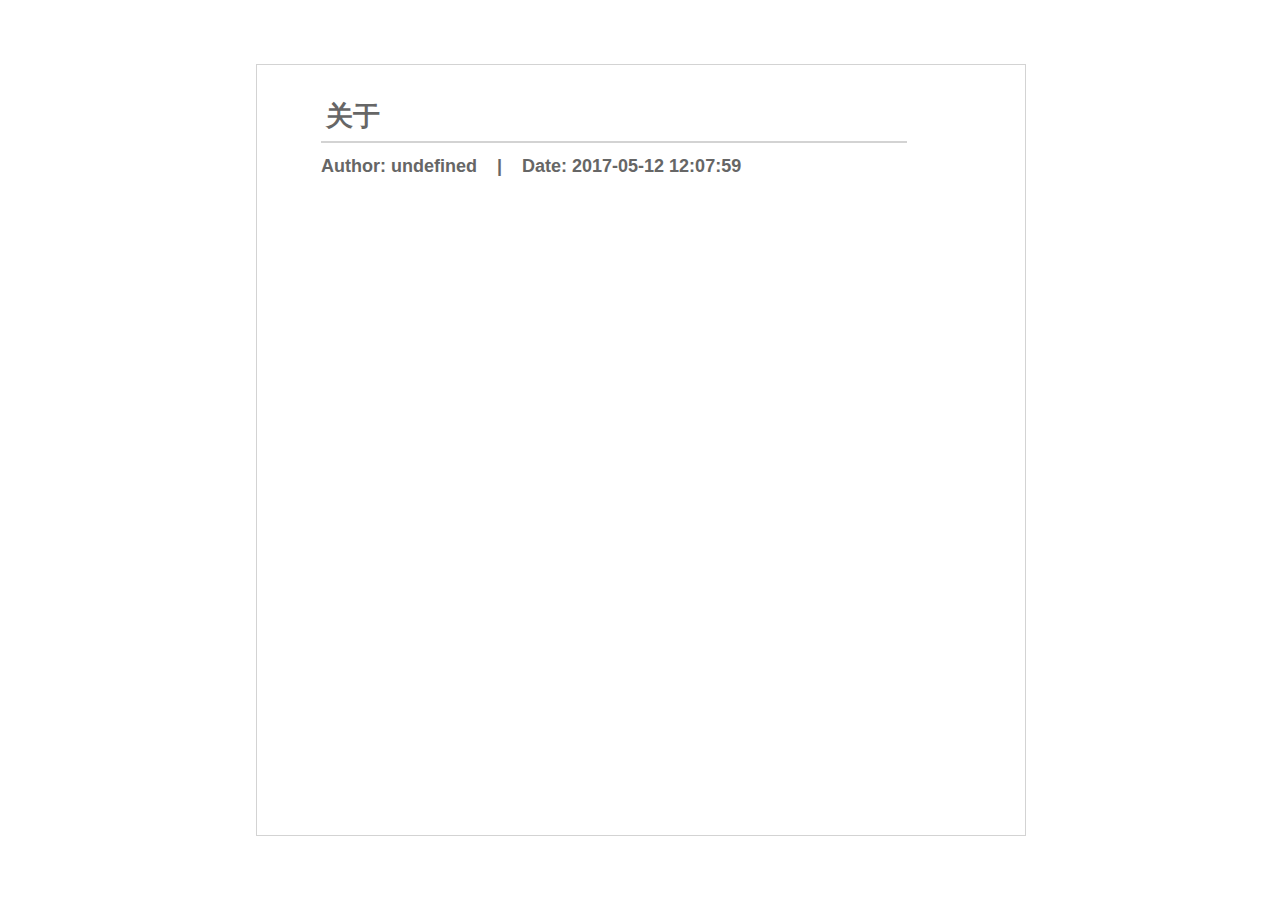
<file: about/index.html>
<html>
<head>
	
	<title>关于</title>
	<meta name="keywords" content="My Blog, Spider Bitch!" />

    <meta http-equiv="content-type" content="text/html; charset=utf-8" />
    <meta name="viewport" content="width=device-width, initial-scale=1, maximum-scale=1">

    
    <!--<link rel="stylesheet" href="/css/main.css">-->
	<link href="/css/main.css?v=2" rel="stylesheet" type="text/css" />
    <!--<link rel="stylesheet" href="/css/style.css">-->
    

    <link rel="alternate" type="application/atom+xml" href="/atom.xml" title="Atom feed">

    
	<link rel="shortcut icon" type="image/x-icon" href="/favicon.ico?v=2"/>
    

</head>

<body>

<h2>关于</h2>
<h4 class="author">Author: undefined&nbsp;&nbsp;&nbsp;&nbsp;|&nbsp;&nbsp;&nbsp;&nbsp;Date: 2017-05-12 12:07:59</h4>


<!--<a href="https://zhufaner.github.io/about/index.html#disqus_thread" class="article-comment-link">Comments</a>-->
<div id="disqus_thread"></div>
<div style="display:none">
<script src="//s4.cnzz.com/z_stat.php?id=1261929418&web_id=1261929418" language="JavaScript"></script>
</div>







</body>
</html>
</file>
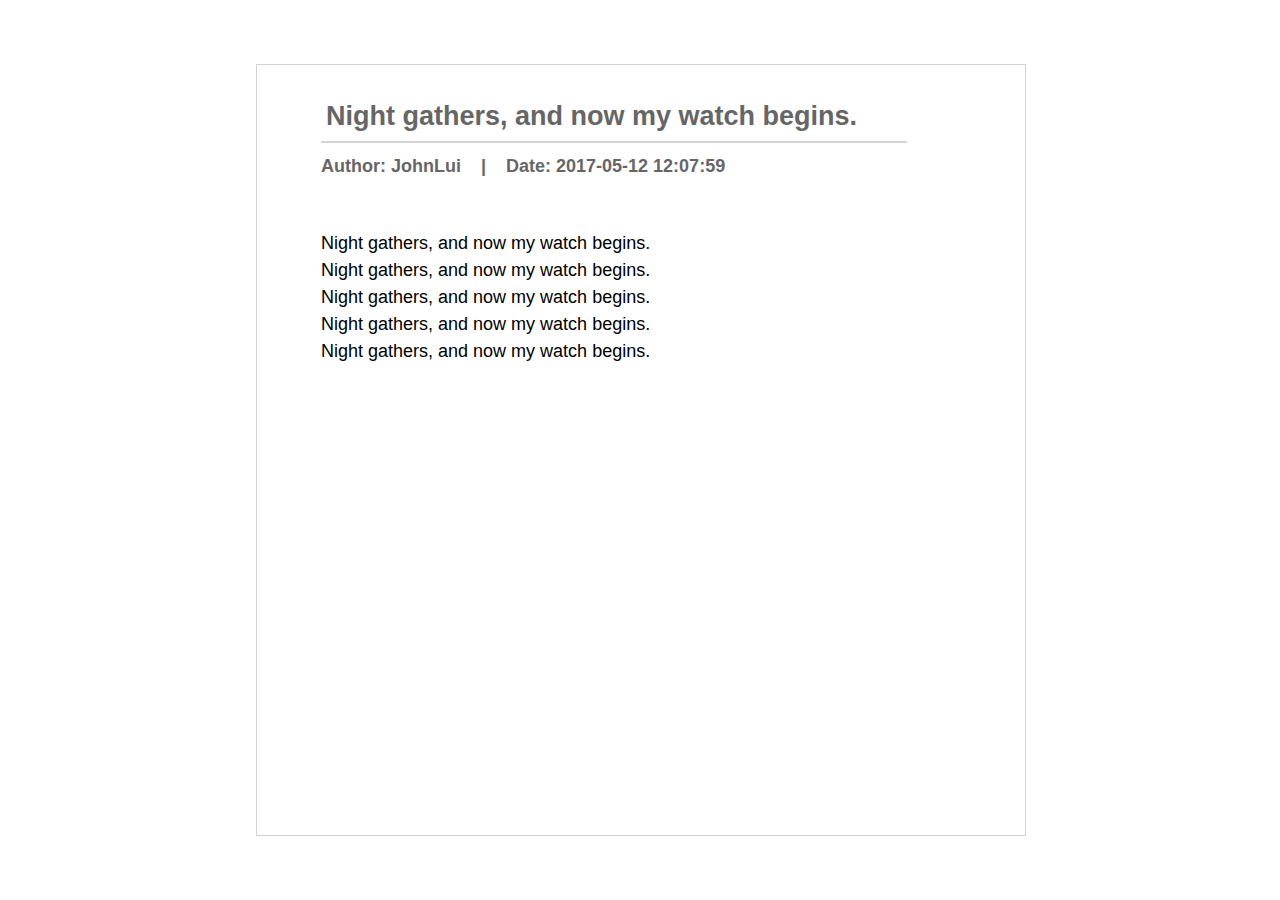
<file: 2017/05/12/hello-world/index.html>
<html>
<head>
	
	<title>Night gathers, and now my watch begins.</title>
	<meta name="keywords" content="My Blog, Spider Bitch!" />

    <meta http-equiv="content-type" content="text/html; charset=utf-8" />
    <meta name="viewport" content="width=device-width, initial-scale=1, maximum-scale=1">

    
    <!--<link rel="stylesheet" href="/css/main.css">-->
	<link href="/css/main.css?v=2" rel="stylesheet" type="text/css" />
    <!--<link rel="stylesheet" href="/css/style.css">-->
    

    <link rel="alternate" type="application/atom+xml" href="/atom.xml" title="Atom feed">

    
	<link rel="shortcut icon" type="image/x-icon" href="/favicon.ico?v=2"/>
    

</head>

<body>

<h2>Night gathers, and now my watch begins.</h2>
<h4 class="author">Author: JohnLui&nbsp;&nbsp;&nbsp;&nbsp;|&nbsp;&nbsp;&nbsp;&nbsp;Date: 2017-05-12 12:07:59</h4>
<p>Night gathers, and now my watch begins.<br>Night gathers, and now my watch begins.<br>Night gathers, and now my watch begins.<br>Night gathers, and now my watch begins.<br>Night gathers, and now my watch begins.</p>


<!--<a href="https://zhufaner.github.io/2017/05/12/hello-world/#disqus_thread" class="article-comment-link">Comments</a>-->
<div id="disqus_thread"></div>
<div style="display:none">
<script src="//s4.cnzz.com/z_stat.php?id=1261929418&web_id=1261929418" language="JavaScript"></script>
</div>







</body>
</html>
</file>
<file: css/main.css>
body {
  font-family: STFangSong, Helvetica, Arial, Vernada, Tahoma, STXihei, "Microsoft YaHei", "Songti SC", SimSun, Heiti, sans-serif;
  font-size: 18px;
  margin: 5% 20% 5% 20%;
  padding: 2% 5% 5% 5%;
  width: 50%;
  line-height: 150%;
  border: 1px solid LightGrey;
}
H1 {
  font-family: "Palatino Linotype", "Book Antiqua", Palatino, Helvetica, STKaiti, SimSun, serif;
}
H2 {
  font-family: "Palatino Linotype", "Book Antiqua", Palatino, Helvetica, STKaiti, SimSun, serif;
  margin-bottom: 60px;
  margin-bottom: 40px;
  padding: 5px;
  border-bottom: 2px LightGrey solid;
  width: 90%;
  line-height: 150%;
  color: #666;
}
H3 {
  font-family: "Palatino Linotype", "Book Antiqua", Palatino, Helvetica, STKaiti, SimSun, serif;
  margin-top: 40px;
  margin-bottom: 30px;
  border-bottom: 1px LightGrey solid;
  width: 80%;
  line-height: 150%;
  color: #666;
}
H4 {
  font-family: "Palatino Linotype", "Book Antiqua", Palatino, Helvetica, STKaiti, SimSun, serif;
  margin-top: 40px;
  margin-bottom: 30px;
  border-bottom: 1px LightGrey solid;
  width: 80%;
  line-height: 150%;
  color: #666;
}
li {
  margin-left: 10px;
}
blockquote {
  border-left: 4px #d3d3d3 solid;
  padding-left: 5px;
  margin-left: 20px;
}
a {
  text-decoration: none;
  cursor: crosshair;
  border-bottom: 1px dashed Red;
  padding: 1px;
  color: #000;
}
a:hover {
  background-color: LightGrey;
}
img {
  display: block;
  box-shadow: 0 0 10px #555;
  border-radius: 6px;
  margin-left: auto;
  margin-right: auto;
  margin-top: 10px;
  margin-bottom: 10px;
  -webkit-box-shadow: 0 0 10px #555;
}
hr {
  color: LightGrey;
}
table {
  font-family: "Trebuchet MS", Arial, Helvetica, sans-serif;
  width: 100%;
  border-collapse: collapse;
}
table td,
table th {
  font-size: 1em;
  border: 1px solid #8e908c;
  padding: 3px 7px 2px 7px;
}
table th {
  font-size: 1.1em;
  text-align: left;
  padding-top: 5px;
  padding-bottom: 4px;
  background-color: #8e908c;
  color: #fff;
}
table tr.alt td {
  color: #000;
  background-color: #8e908c;
}
table tr:nth-child(odd) {
  background: #f4f4f4;
}
.author {
  border: none;
  margin: 0;
  margin-top: -30px;
  margin-bottom: 50px;
}
pre,
.highlight {
  background: #000;
  margin: 20px 0;
  padding: 15px;
  overflow: auto;
  font-size: $code-font-size;
  color: #eaeaea;
  line-height: $line-height-code-block;
}
.highlight .gutter pre {
  color: #666;
}
pre,
code {
  font-family: "Input Mono", "PT Mono", Consolas, Monaco, Menlo, monospace;
}
code {
  word-break: break-all;
  background: $gainsboro;
  text-shadow: 0 1px #fff;
  padding: 0 0.3em;
}
pre code {
  background: none;
  text-shadow: none;
  padding: 0;
}
.highlight pre {
  border: none;
  margin: 0;
  padding: 1px;
}
.highlight table {
  margin: 0;
  width: auto;
  border: none;
}
.highlight td {
  border: none;
  padding: 0;
}
.highlight figcaption {
  font-size: 0.85em;
  color: #969896;
  line-height: 1em;
  margin-bottom: 1em;
}
.highlight figcaption a {
  float: right;
}
.highlight .gutter pre {
  text-align: right;
  padding-right: 20px;
}
.highlight .line {
  height: 20px;
}
pre .comment {
  color: #969896;
}
pre .variable,
pre .attribute,
pre .tag,
pre .regexp,
pre .ruby .constant,
pre .xml .tag .title,
pre .xml .pi,
pre .xml .doctype,
pre .html .doctype,
pre .css .id,
pre .css .class,
pre .css .pseudo {
  color: #d54e53;
}
pre .number,
pre .preprocessor,
pre .built_in,
pre .literal,
pre .params,
pre .constant,
pre .command {
  color: #e78c45;
}
pre .ruby .class .title,
pre .css .rules .attribute {
  color: #b9ca4a;
}
pre .string,
pre .value,
pre .inheritance,
pre .header,
pre .ruby .symbol,
pre .xml .cdata,
pre .special,
pre .number,
pre .formula {
  color: #b9ca4a;
}
pre .title,
pre .css .hexcolor {
  color: #70c0b1;
}
pre .function,
pre .python .decorator,
pre .python .title,
pre .ruby .function .title,
pre .ruby .title .keyword,
pre .perl .sub,
pre .javascript .title,
pre .coffeescript .title {
  color: #7aa6da;
}
pre .keyword,
pre .javascript .function {
  color: #c397d8;
}
</file>
<file: css/style.css>
pre, .highlight {
  background: #2d2d2d;
  margin: 0 -20px;
  padding: 15px 20px;
  border-style: solid;
  border-color: #ddd;
  border-width: 1px 0;
  overflow: auto;
  color: #ccc;
  line-height: 22.400000000000002px;
}
 .highlight .gutter pre,
 .gist .gist-file .gist-data .line-numbers {
  color: #666;
  font-size: 0.85em;
}
 pre, code {
  font-family: "Source Code Pro", Consolas, Monaco, Menlo, Consolas, monospace;
}
 code {
  background: #eee;
  text-shadow: 0 1px #fff;
  padding: 0 0.3em;
}
 pre code {
  background: none;
  text-shadow: none;
  padding: 0;
}
 .highlight pre {
  border: none;
  margin: 0;
  padding: 0;
}
 .highlight table {
  margin: 0;
  /*width: auto;*/
}
 .highlight td {
  border: none;
  padding: 0;
}
 .highlight figcaption {
  font-size: 0.85em;
  color: #999;
  line-height: 1em;
  margin-bottom: 1em;
}
 .highlight figcaption:before,
 .highlight figcaption:after {
  content: "";
  display: table;
}
 .highlight figcaption:after {
  clear: both;
}
 .highlight figcaption a {
  float: right;
}
 .highlight .gutter pre {
  text-align: right;
  padding-right: 20px;
}
 .highlight .line {
  height: 22.400000000000002px;
}
 .gist {
  margin: 0 -20px;
  border-style: solid;
  border-color: #ddd;
  border-width: 1px 0;
  background: #2d2d2d;
  padding: 15px 20px 15px 0;
}
 .gist .gist-file {
  border: none;
  font-family: "Source Code Pro", Consolas, Monaco, Menlo, Consolas, monospace;
  margin: 0;
}
 .gist .gist-file .gist-data {
  background: none;
  border: none;
}
 .gist .gist-file .gist-data .line-numbers {
  background: none;
  border: none;
  padding: 0 20px 0 0;
}
 .gist .gist-file .gist-data .line-data {
  padding: 0 !important;
}
 .gist .gist-file .highlight {
  margin: 0;
  padding: 0;
  border: none;
}
 .gist .gist-file .gist-meta {
  background: #2d2d2d;
  color: #999;
  font: 0.85em "Helvetica Neue", Helvetica, Arial, sans-serif;
  text-shadow: 0 0;
  padding: 0;
  margin-top: 1em;
  margin-left: 20px;
}
 .gist .gist-file .gist-meta a {
  color: #258fb8;
  font-weight: normal;
}
 .gist .gist-file .gist-meta a:hover {
  text-decoration: underline;
}
pre .comment,
pre .title {
  color: #999;
}
pre .variable,
pre .attribute,
pre .tag,
pre .regexp,
pre .ruby .constant,
pre .xml .tag .title,
pre .xml .pi,
pre .xml .doctype,
pre .html .doctype,
pre .css .id,
pre .css .class,
pre .css .pseudo {
  color: #f2777a;
}
pre .number,
pre .preprocessor,
pre .built_in,
pre .literal,
pre .params,
pre .constant {
  color: #f99157;
}
pre .class,
pre .ruby .class .title,
pre .css .rules .attribute {
  color: #9c9;
}
pre .string,
pre .value,
pre .inheritance,
pre .header,
pre .ruby .symbol,
pre .xml .cdata {
  color: #9c9;
}
pre .css .hexcolor {
  color: #6cc;
}
pre .function,
pre .python .decorator,
pre .python .title,
pre .ruby .function .title,
pre .ruby .title .keyword,
pre .perl .sub,
pre .javascript .title,
pre .coffeescript .title {
  color: #69c;
}
pre .keyword,
pre .javascript .function {
  color: #c9c;
}
@media screen and (max-width: 479px) {
  #mobile-nav {
    position: absolute;
    top: 0;
    left: 0;
    width: 280px;
    height: 100%;
    background: #191919;
    border-right: 1px solid #fff;
  }
}
@media screen and (max-width: 479px) {
  .mobile-nav-link {
    display: block;
    color: #999;
    text-decoration: none;
    padding: 15px 20px;
    font-weight: bold;
  }
  .mobile-nav-link:hover {
    color: #fff;
  }
}
@media screen and (min-width: 768px) {
  #sidebar {
    display: inline;
    float: left;
    width: 23.3333333333333%;
    margin: 0 0.8333333333333%;
  }
}
.widget-wrap {
  margin: 50px 0;
}
.widget {
  color: #777;
  text-shadow: 0 1px #fff;
  background: #ddd;
  -webkit-box-shadow: 0 -1px 4px #ccc inset;
  box-shadow: 0 -1px 4px #ccc inset;
  border: 1px solid #ccc;
  padding: 15px;
  -webkit-border-radius: 3px;
  border-radius: 3px;
}
.widget a {
  color: #258fb8;
  text-decoration: none;
}
.widget a:hover {
  text-decoration: underline;
}
.widget ul ul,
.widget ol ul,
.widget dl ul,
.widget ul ol,
.widget ol ol,
.widget dl ol,
.widget ul dl,
.widget ol dl,
.widget dl dl {
  margin-left: 15px;
  list-style: disc;
}
.widget {
  line-height: 1.6em;
  word-wrap: break-word;
  font-size: 0.9em;
}
.widget ul,
.widget ol {
  list-style: none;
  margin: 0;
}
.widget ul ul,
.widget ol ul,
.widget ul ol,
.widget ol ol {
  margin: 0 20px;
}
.widget ul ul,
.widget ol ul {
  list-style: disc;
}
.widget ul ol,
.widget ol ol {
  list-style: decimal;
}
.category-list-count,
.tag-list-count,
.archive-list-count {
  padding-left: 5px;
  color: #999;
  font-size: 0.85em;
}
.category-list-count:before,
.tag-list-count:before,
.archive-list-count:before {
  content: "(";
}
.category-list-count:after,
.tag-list-count:after,
.archive-list-count:after {
  content: ")";
}
.tagcloud a {
  margin-right: 5px;
}
</file>
